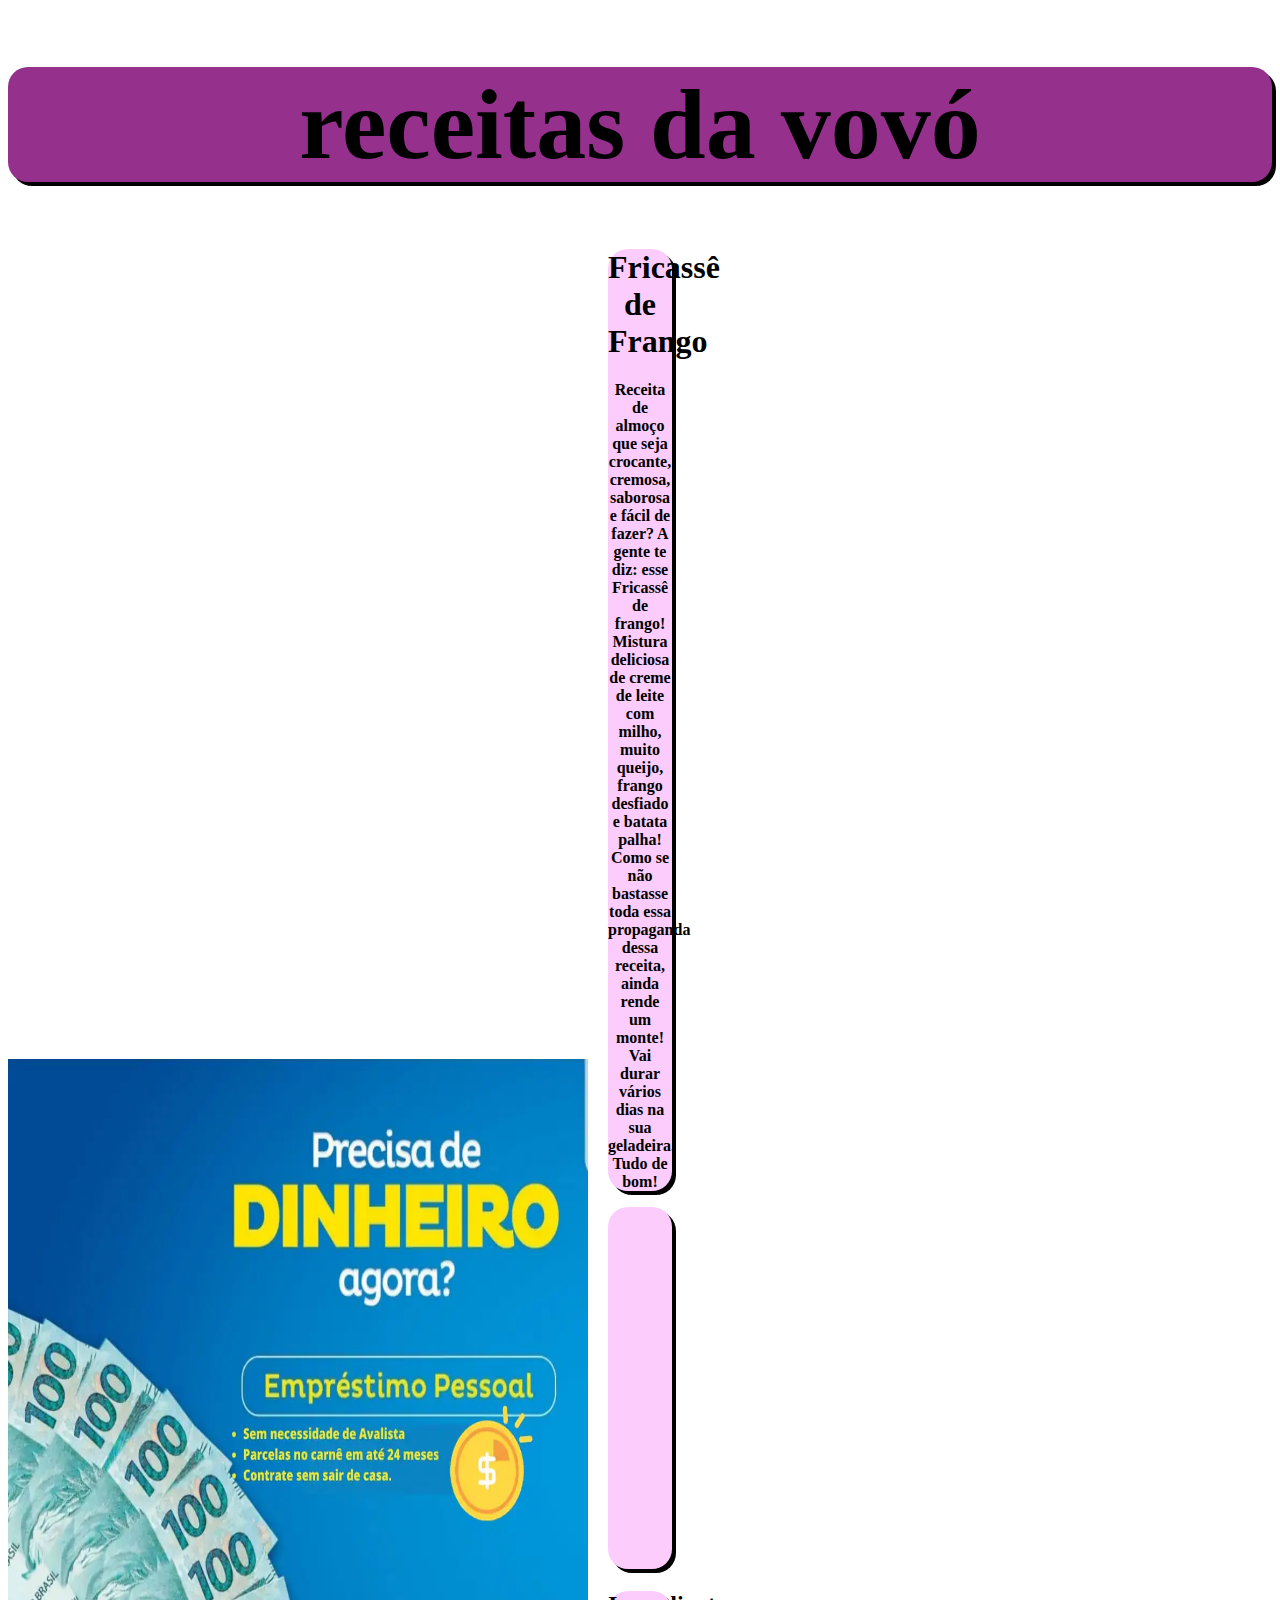
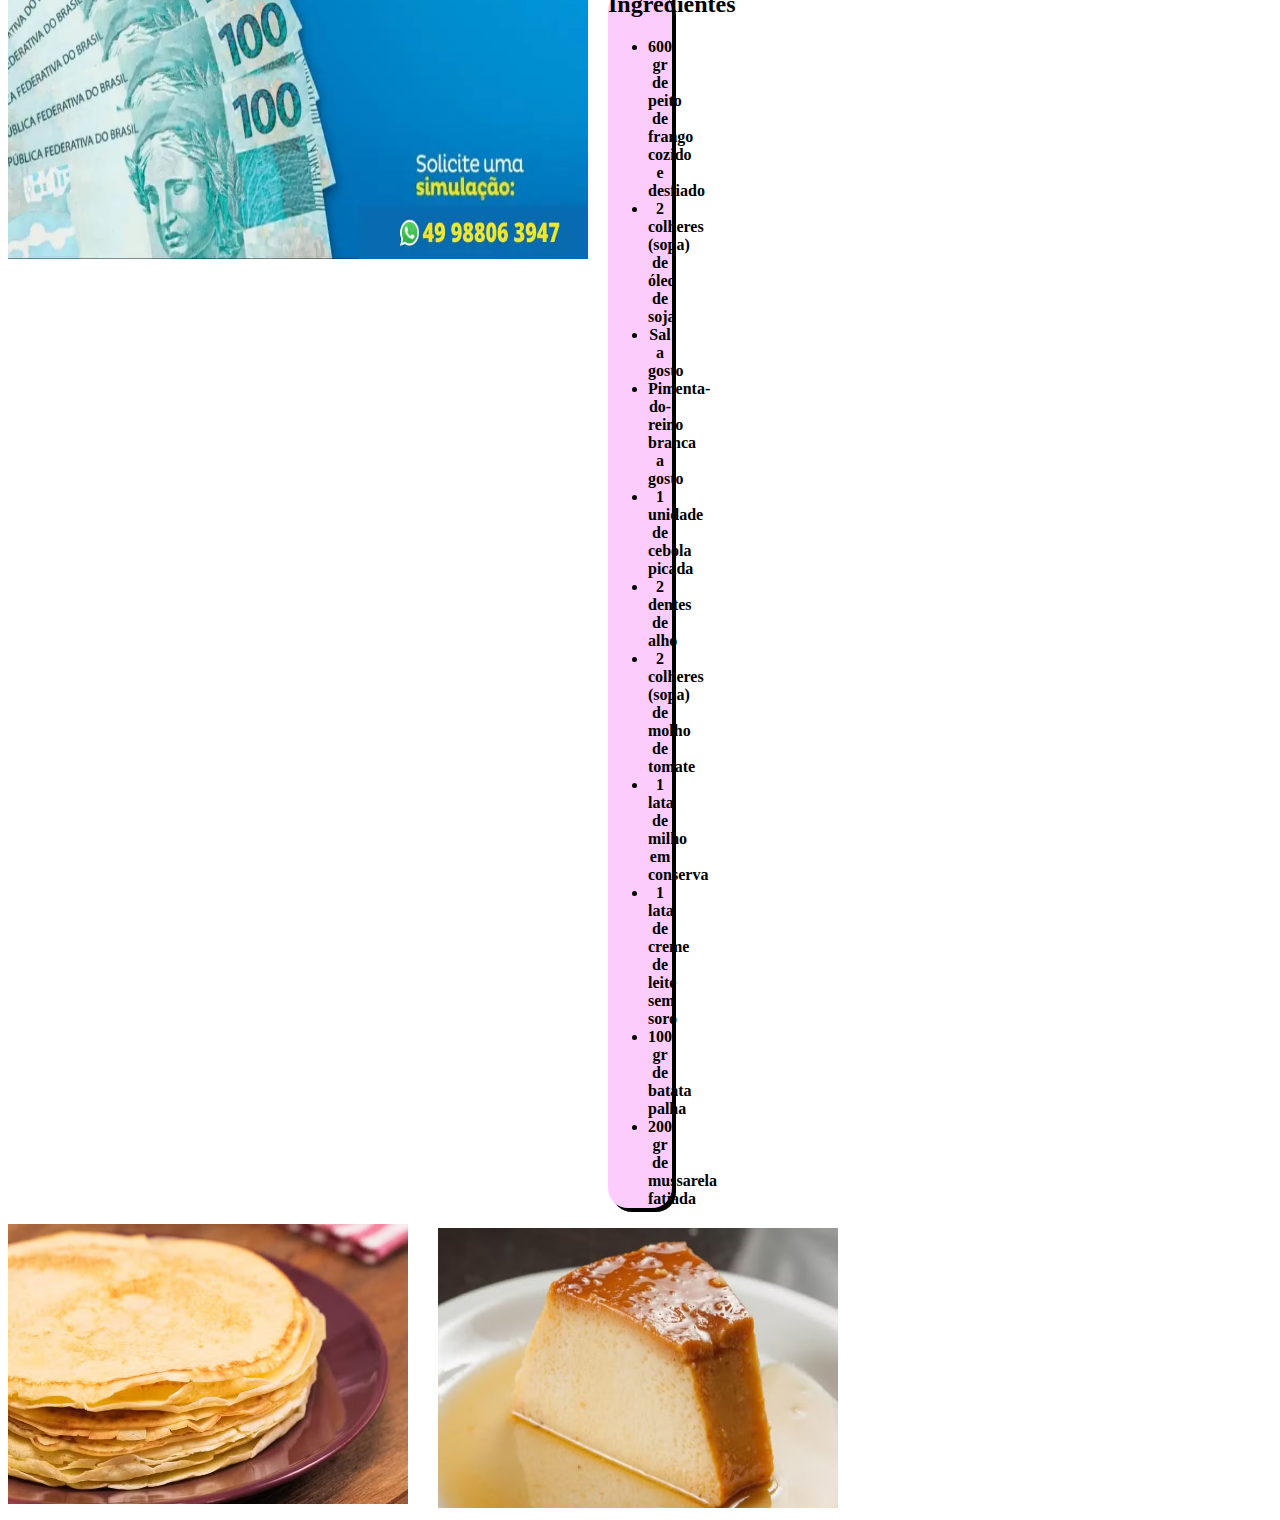
<file: index.html>
<!DOCTYPE html>
<html lang="en">
<head>
    <meta charset="UTF-8">
    <meta http-equiv="X-UA-Compatible" content="IE=edge">
    <meta name="viewport" content="width=device-width, initial-scale=1.0">
    <link rel="stylesheet" href="2502.css">
    
    <title>receitas/fricassedefrango.com.br</title>
</head>
<body>
    <div class="nquero">
        <h1>receitas da vovó</h1>
    </div>

    <div class="ii">
        <h1>Fricassê de Frango</h1>
        <p> Receita de almoço que seja crocante, cremosa, saborosa e fácil de fazer? A gente te diz: esse Fricassê de frango! Mistura deliciosa de creme de leite com milho, muito queijo, frango desfiado e batata palha!
    
            Como se não bastasse toda essa propaganda dessa receita, ainda rende um monte! Vai durar vários dias na sua geladeira. Tudo de bom! </p>
        </div>    
            <div class="video">
            <iframe width="626" height="358" src="https://www.youtube.com/embed/Qmso8mEN1aw" title="Como Fazer Fricassê de Frango" frameborder="0" allow="accelerometer; autoplay; clipboard-write; encrypted-media; gyroscope; picture-in-picture; web-share" referrerpolicy="strict-origin-when-cross-origin" allowfullscreen></iframe>
            </div>
            <div class="pi">
                <a href="https://www.google.com/url?sa=i&url=https%3A%2F%2Fnoticiahoje.net%2Fprecisa-de-dinheiro-agora-o-comercial-parana-pod%2F&psig=AOvVaw0YktFyyBNO3iQay6TepCP6&ust=1740655275434000&source=images&cd=vfe&opi=89978449&ved=0CBQQjRxqFwoTCNDuia2c4YsDFQAAAAAdAAAAABA7
                "><img src="img/an.webp" alt=""></a>
            </div>
            <div class="po">
                <a href="https://www.google.com/url?sa=i&url=https%3A%2F%2Fwww.propagandashistoricas.com.br%2F2015%2F12%2Ftipografia-fabrique-dinheiro-anos-50.html&psig=AOvVaw0YktFyyBNO3iQay6TepCP6&ust=1740655275434000&source=images&cd=vfe&opi=89978449&ved=0CBQQjRxqFwoTCNDuia2c4YsDFQAAAAAdAAAAABAx">
                <img src="img/poo.jpg" alt=""></a>
            </div>
    <div class="lista">
            <h2>Ingredientes</h2>
    
            
        <ul>
            <li>600 gr de peito de frango cozido e desfiado</li>
            <li>2 colheres (sopa) de óleo de soja</li>
            <li>Sal a gosto</li>
            <li>Pimenta-do-reino branca a gosto</li>
            <li>1 unidade de cebola picada</li>
            <li>2 dentes de alho</li>
            <li>2 colheres (sopa) de molho de tomate</li>
            <li>1 lata de milho em conserva</li>
            <li>1 lata de creme de leite sem soro</li>
            <li>100 gr de batata palha</li>
            <li>200 gr de mussarela fatiada</li>
    
        </ul>
    </div>
    <div class="pan">
        <a href="2702.html"><img src="img/pan.avif" alt=""></a>
    </div>
    <div class="pud">
        <a href="0603.html"><img src="img/pudim.avif" alt=""></a>
    </div>

    
    
</body>
</html>
</file>
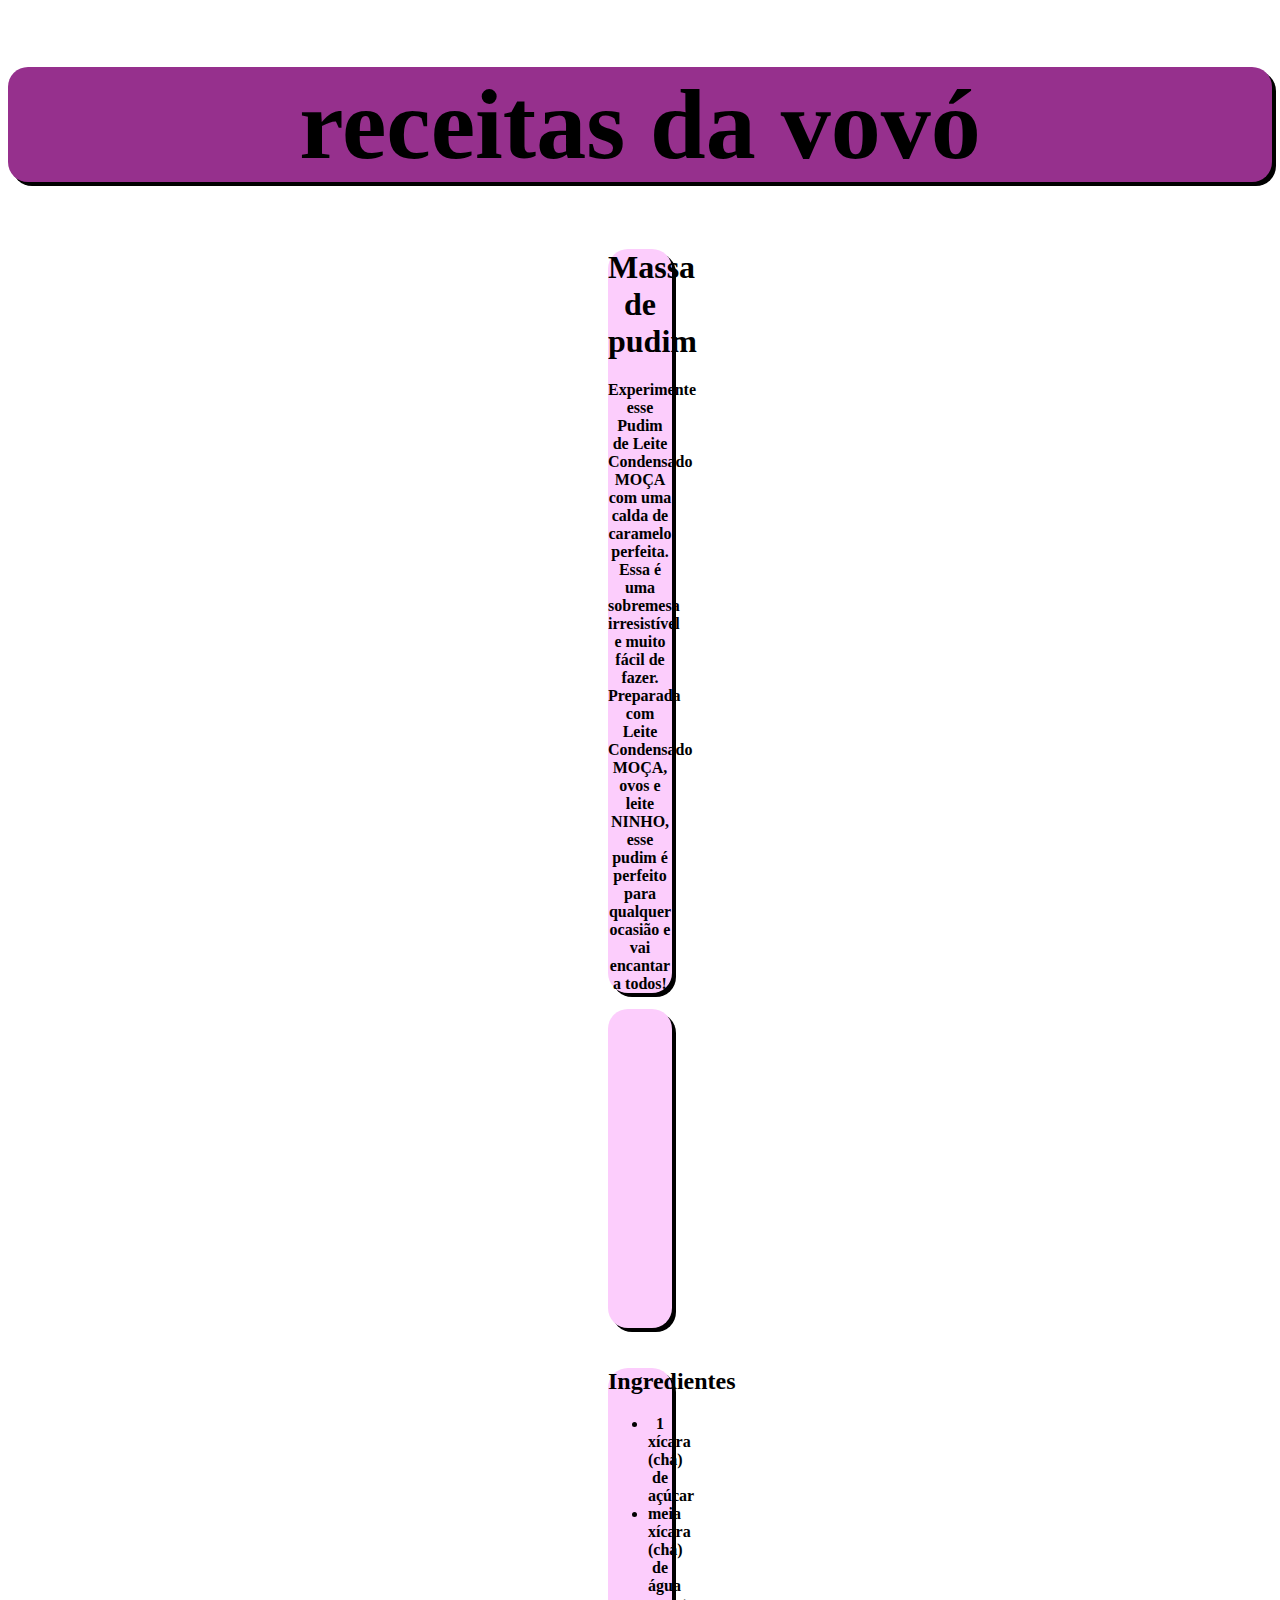
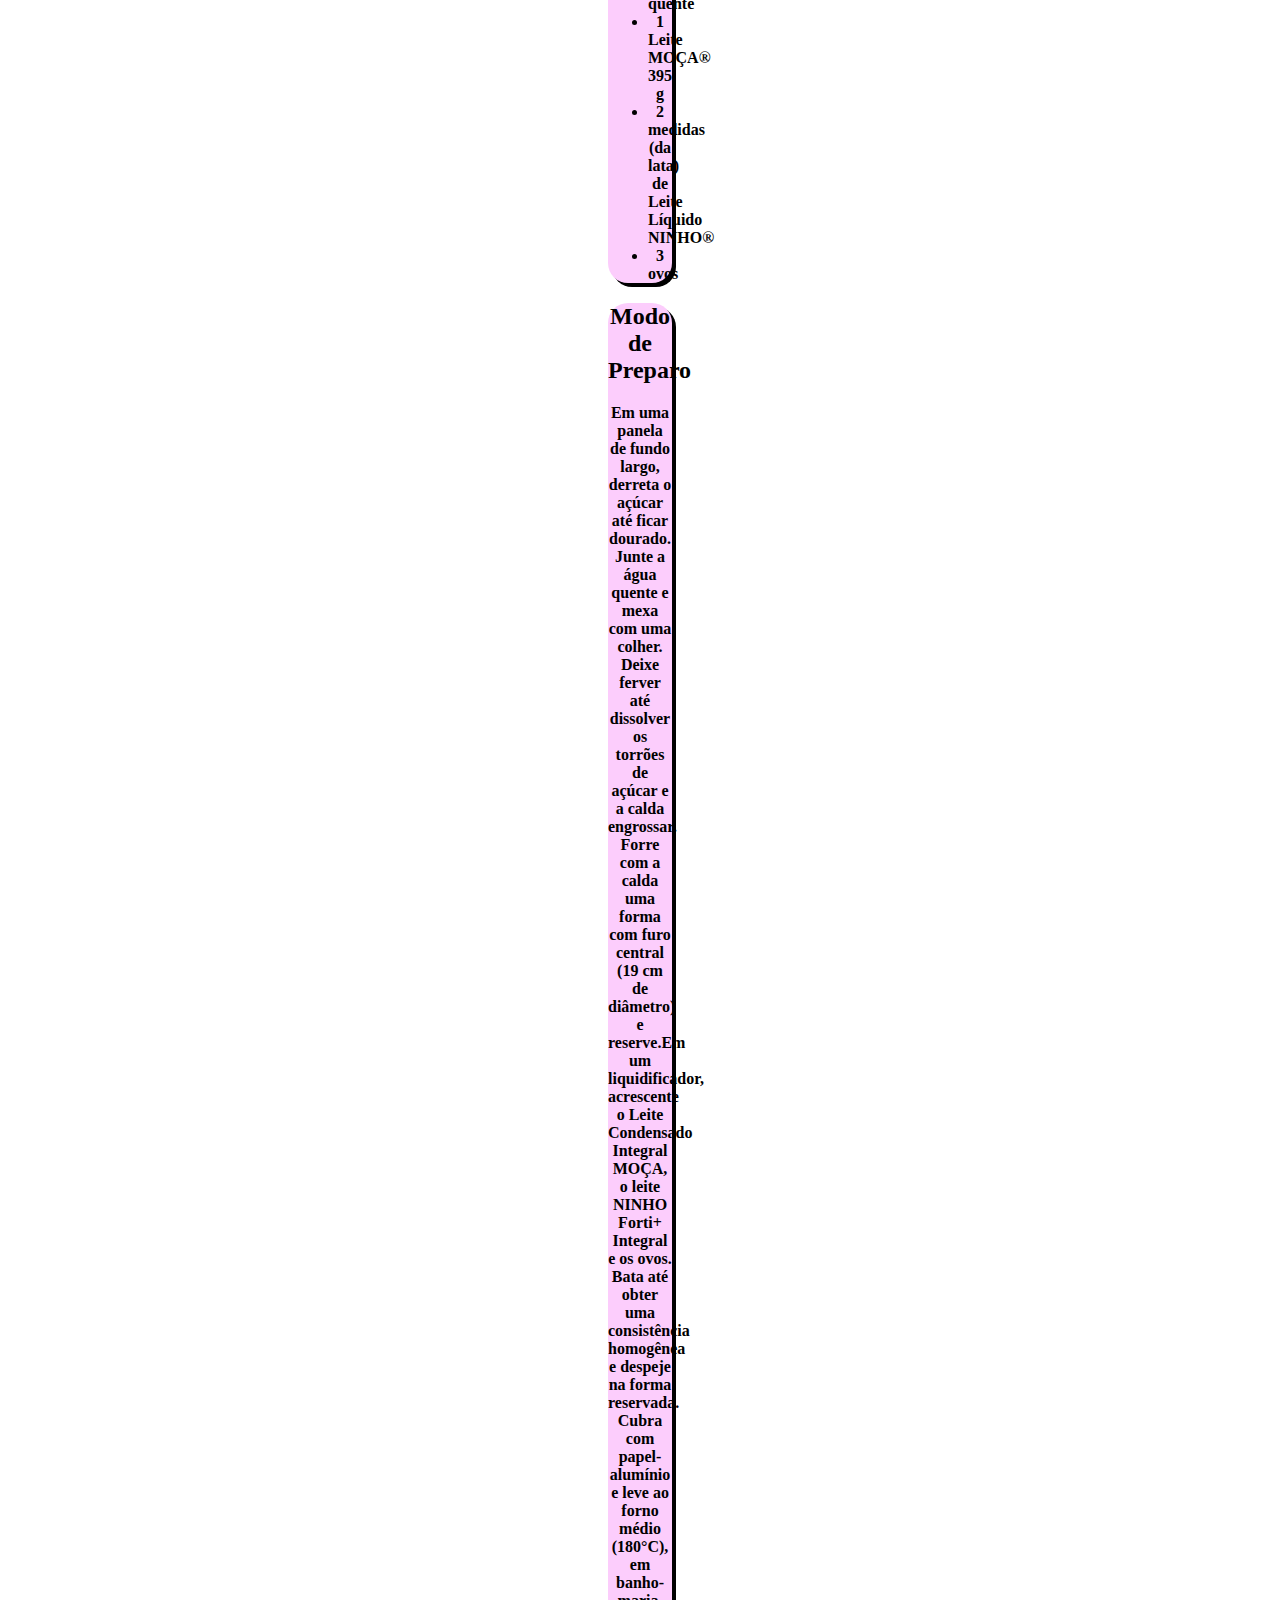
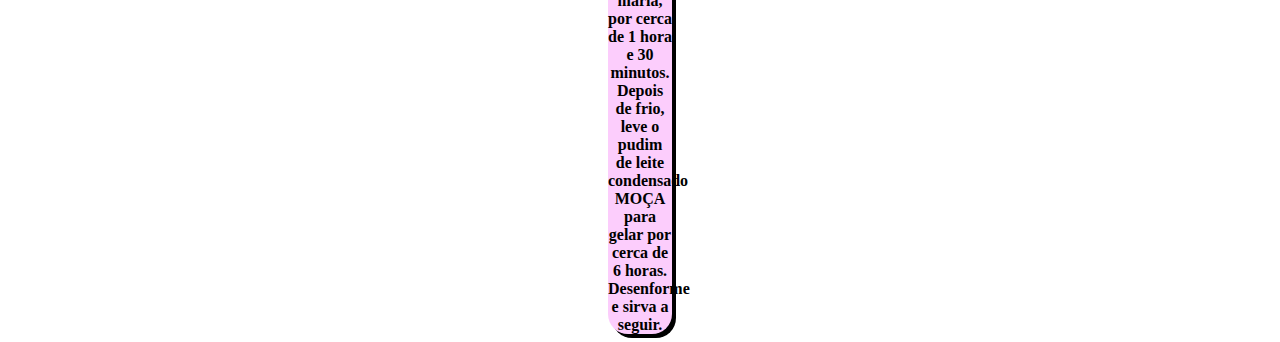
<file: 0603.html>
<!DOCTYPE html>
<html lang="en">
<head>
    <meta charset="UTF-8">
    <meta http-equiv="X-UA-Compatible" content="IE=edge">
    <meta name="viewport" content="width=device-width, initial-scale=1.0">
    <link rel="stylesheet" href="./0603.css">
    <title></title>
</head>
<body>

    <div class="nquero">
        <h1>receitas da vovó</h1>
    </div>

    <div class="ii">
        <h1>Massa de pudim</h1>
        <p> Experimente esse Pudim de Leite Condensado MOÇA com uma calda de caramelo perfeita. Essa é uma sobremesa irresistível e muito fácil de fazer. Preparada com Leite Condensado MOÇA, ovos e leite NINHO, esse pudim é perfeito para qualquer ocasião e vai encantar a todos!</p>
        </div>   
        <div class="video">
            <iframe width="560" height="315" src="https://www.youtube.com/embed/XAU1wx2PPSE?si=m9Gtll2Ip_grScb8" title="YouTube video player" frameborder="0" allow="accelerometer; autoplay; clipboard-write; encrypted-media; gyroscope; picture-in-picture; web-share" referrerpolicy="strict-origin-when-cross-origin" allowfullscreen></iframe>
        </div>
        <div class="lista">
            <h2>Ingredientes</h2>
    
            
        <ul>
            <li>1 xícara (chá) de açúcar</li>
            <li>meia xícara (chá) de água quente</li>
            <li>1 Leite MOÇA® 395 g</li>
            <li>2 medidas (da lata) de Leite Líquido NINHO®</li>
            <li>3 ovos</li>
            </div>
            
            <div class="ista">
                <h2>Modo de Preparo</h2>
                Em uma panela de fundo largo, derreta o açúcar até ficar dourado.
                Junte a água quente e mexa com uma colher. 
                Deixe ferver até dissolver os torrões de açúcar e a calda engrossar.
                Forre com a calda uma forma com furo central (19 cm de diâmetro) e reserve.Em um liquidificador, 
                acrescente o Leite Condensado Integral MOÇA, o leite NINHO Forti+ Integral e os ovos.
                Bata até obter uma consistência homogênea e despeje na forma reservada.
                Cubra com papel-alumínio e leve ao forno médio (180°C), em banho-maria, por cerca de 1 hora e 30 minutos.
                Depois de frio, leve o pudim de leite condensado MOÇA para gelar por cerca de 6 horas. Desenforme e sirva a seguir.

            </div>
                
    
</body>
</html>
</file>
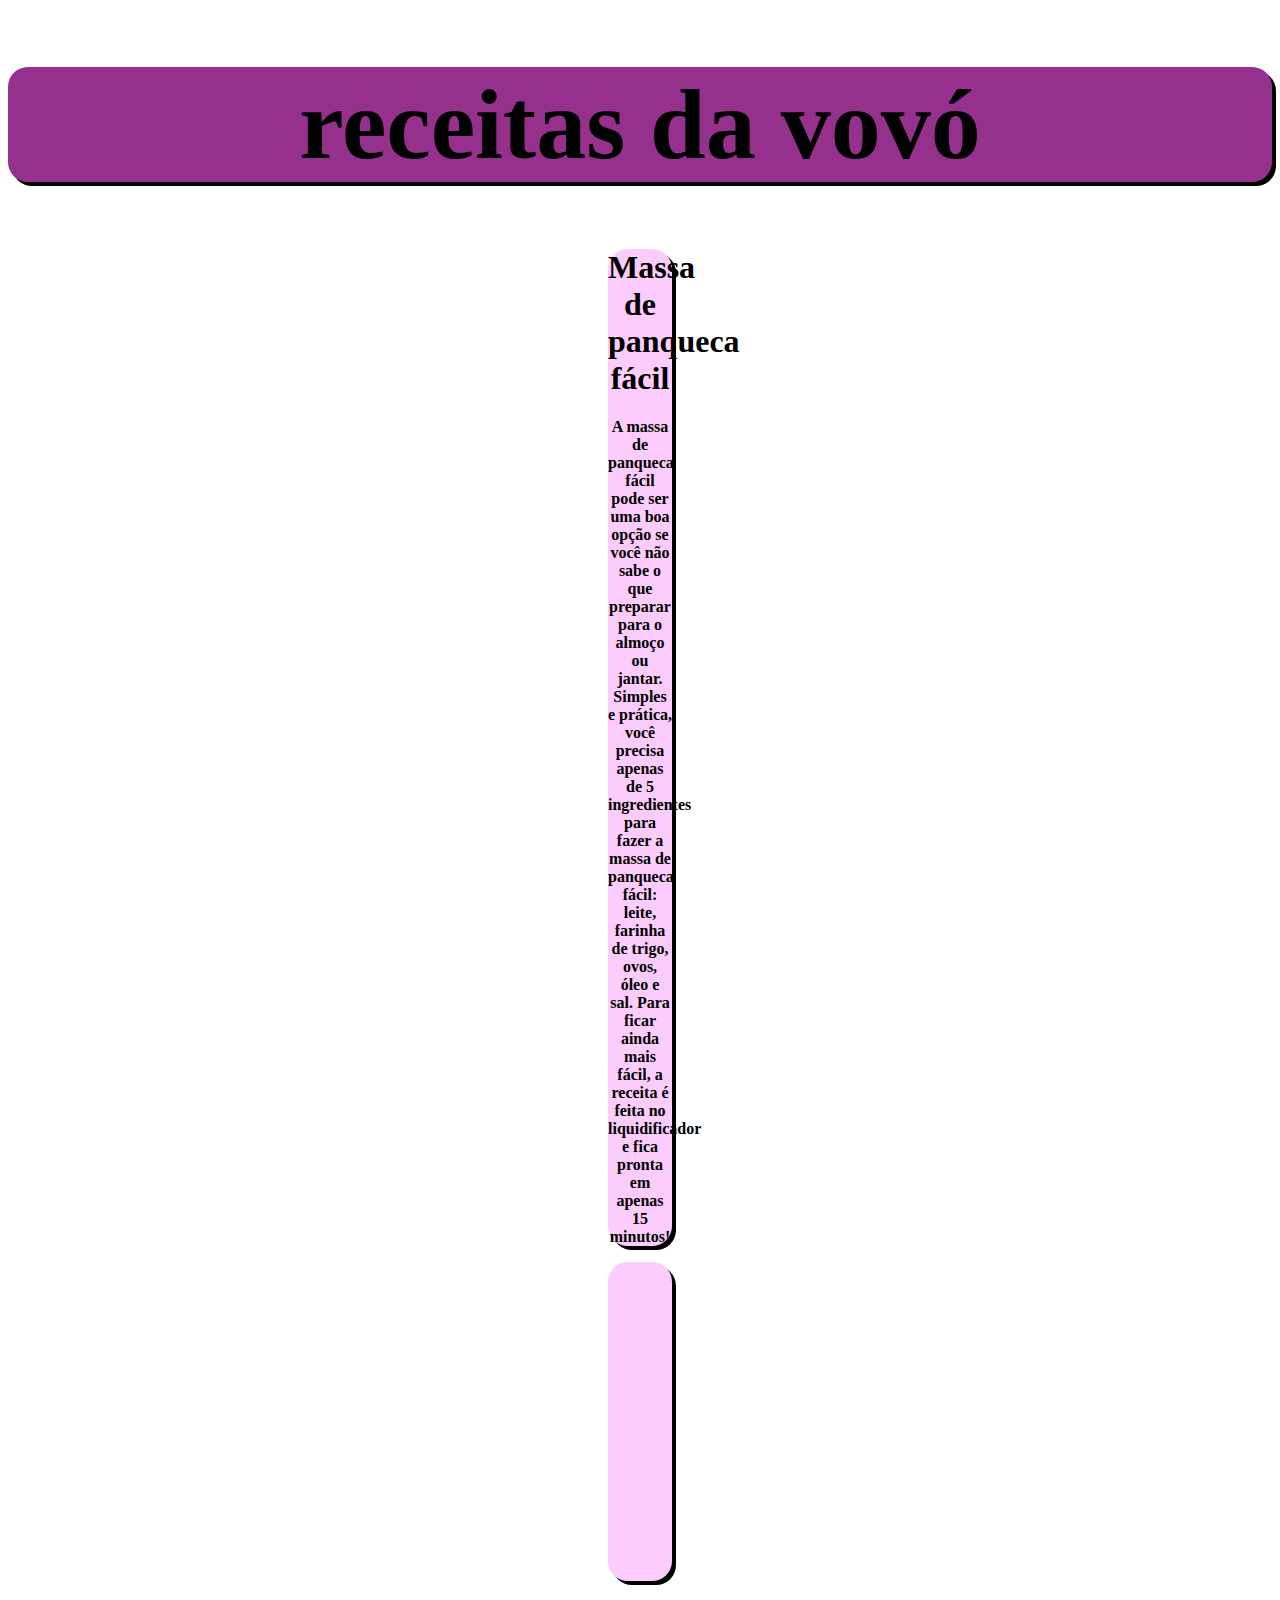
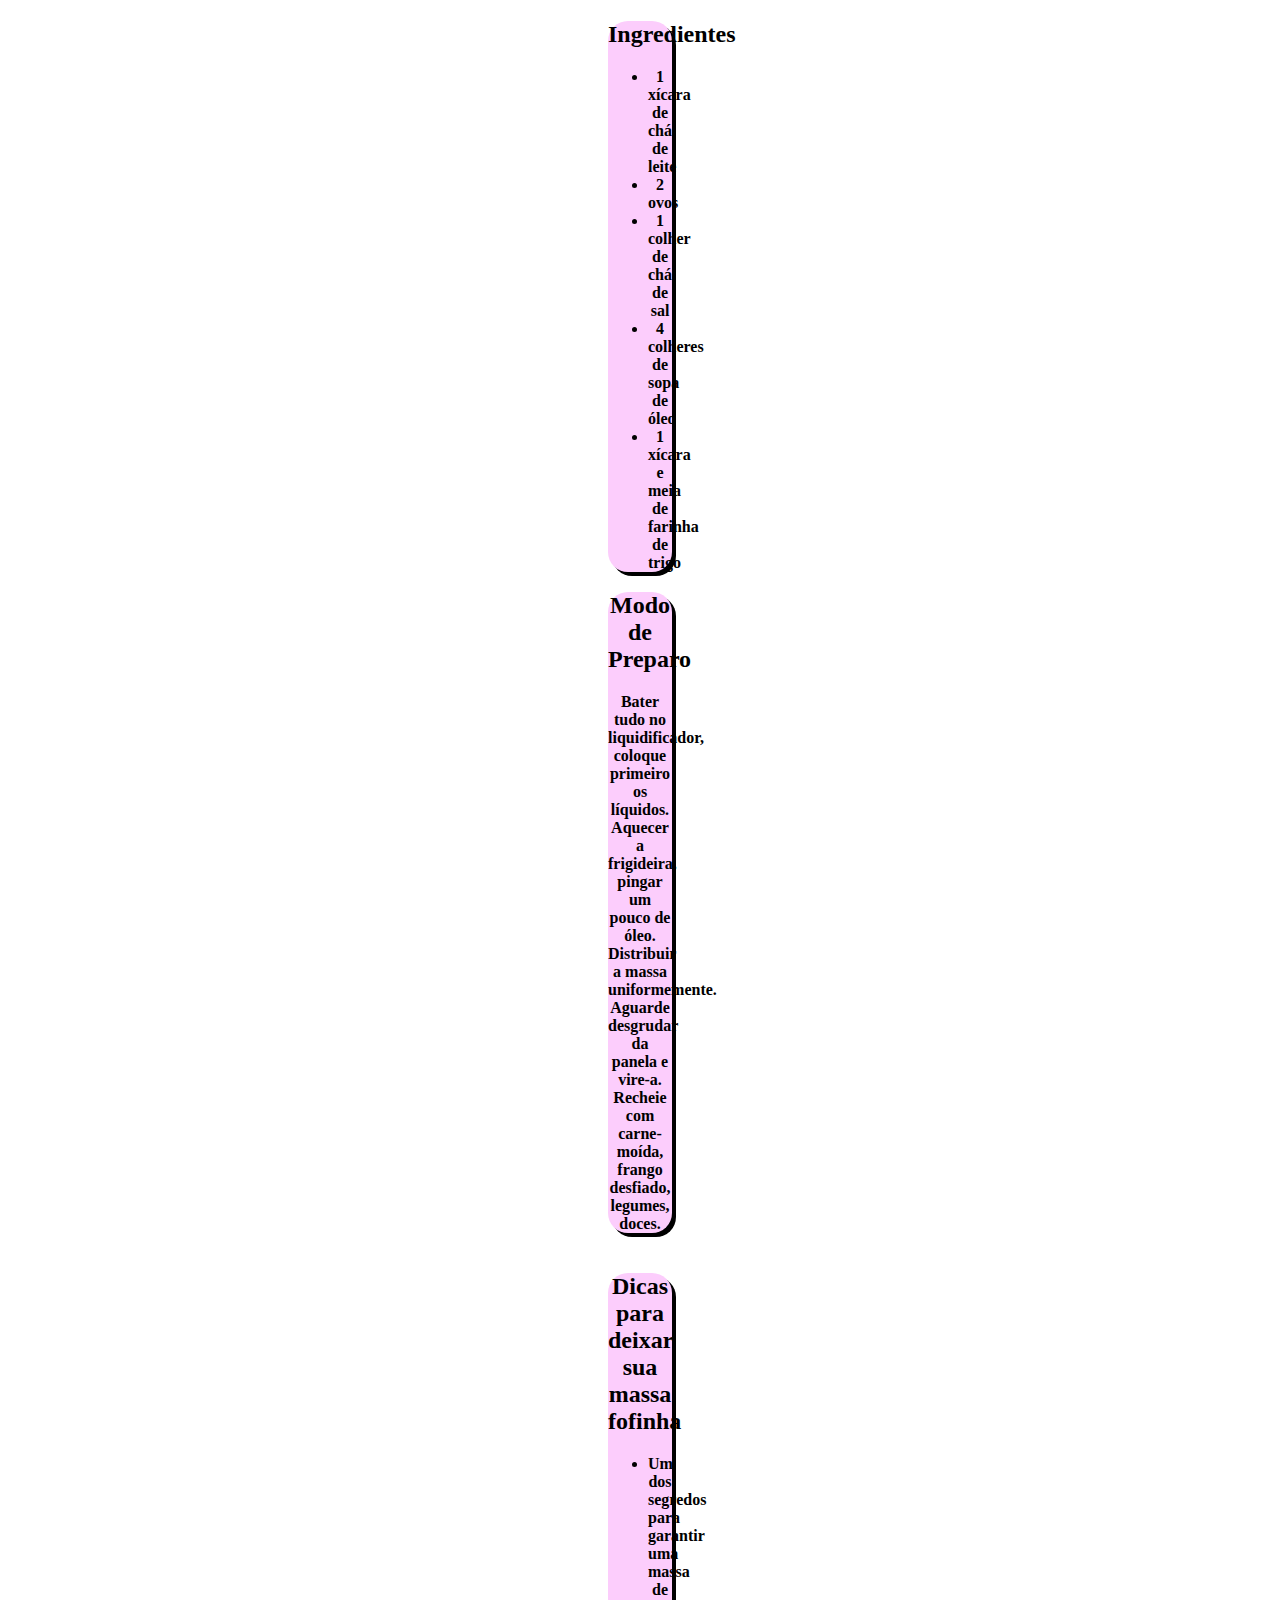
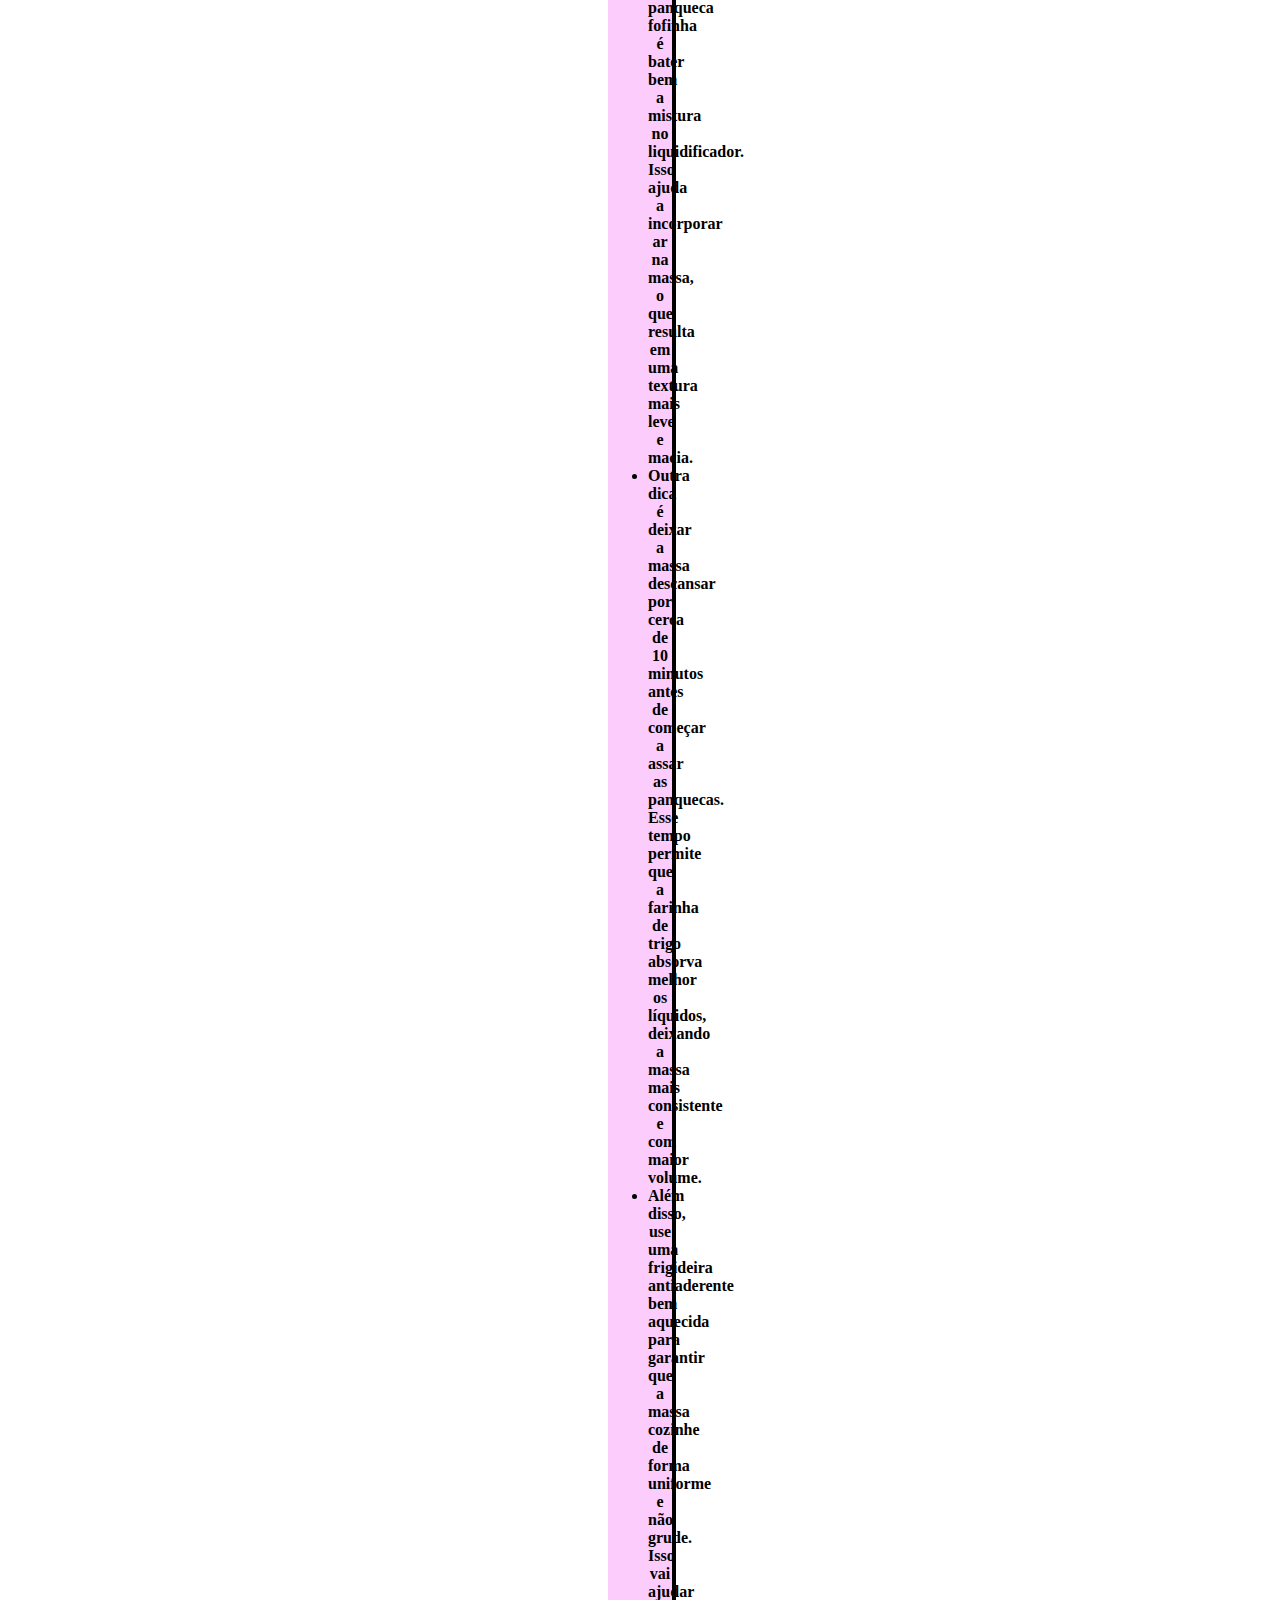
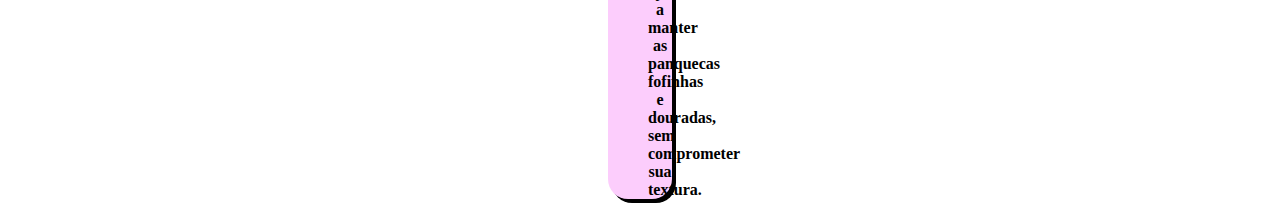
<file: 2702.html>
<!DOCTYPE html>
<html lang="en">
<head>
    <meta charset="UTF-8">
    <meta http-equiv="X-UA-Compatible" content="IE=edge">
    <meta name="viewport" content="width=device-width, initial-scale=1.0">
    <link rel="stylesheet" href="2702.css">
    <title></title>
</head>
<body>

    <div class="nquero">
        <h1>receitas da vovó</h1>
    </div>

    <div class="ii">
        <h1>Massa de panqueca fácil</h1>
        <p> A massa de panqueca fácil pode ser uma boa opção se você não sabe o que preparar para o almoço ou jantar. Simples e prática, você precisa apenas de 5 ingredientes para fazer a massa de panqueca fácil: leite, farinha de trigo, ovos, óleo e sal. Para ficar ainda mais fácil, a receita é feita no liquidificador e fica pronta em apenas 15 minutos!</p>
        </div>   
        <div class="video">
            <iframe width="560" height="315" src="https://www.youtube.com/embed/x2hLRZR0ih4?si=IKnZdc1ImOP03VUl" title="YouTube video player" frameborder="0" allow="accelerometer; autoplay; clipboard-write; encrypted-media; gyroscope; picture-in-picture; web-share" referrerpolicy="strict-origin-when-cross-origin" allowfullscreen></iframe>
        </div>
        <div class="lista">
            <h2>Ingredientes</h2>
    
            
        <ul>
            <li>1 xícara de chá de leite</li>
            <li>2 ovos</li>
            <li>1 colher de chá de sal</li>
            <li>4 colheres de sopa de óleo</li>
            <li>1 xícara e meia de farinha de trigo</li>
        </ul>
            </div>
            
            <div class="ista">
                <h2>Modo de Preparo</h2>
                Bater tudo no liquidificador, coloque primeiro os líquidos.
                Aquecer a frigideira, pingar um pouco de óleo.
                Distribuir a massa uniformemente.
                Aguarde desgrudar da panela e vire-a.
                Recheie com carne-moída, frango desfiado, legumes, doces.
            </div>
        <div class="dica">
            <h2>Dicas para deixar sua massa fofinha</h2>
    
            
            <ul>
                <li>Um dos segredos para garantir uma massa de panqueca fofinha é bater bem a mistura no liquidificador. Isso ajuda a incorporar ar na massa, o que resulta em uma textura mais leve e macia.</li>
                <li>Outra dica é deixar a massa descansar por cerca de 10 minutos antes de começar a assar as panquecas. Esse tempo permite que a farinha de trigo absorva melhor os líquidos, deixando a massa mais consistente e com maior volume.</li>
                <li>Além disso, use uma frigideira antiaderente bem aquecida para garantir que a massa cozinhe de forma uniforme e não grude. Isso vai ajudar a manter as panquecas fofinhas e douradas, sem comprometer sua textura.</li>
                
            </ul>
        </div>
                
    
</body>
</html>
</file>
<file: 2502.css>
.nquero{
    background: rgb(150, 48, 141);
    width: 390;
    border-radius: 20px;
    box-shadow: 4px 4px;

    text-align: center;
    padding-top: 0px;
    font-size: 50px;
    
}
.video{
    text-align: center;
    border: 100px;
    border-color: aquamarine;
    box-shadow: 4px 4px;
    margin-left: 600px;
    font-weight: bold;
    margin-right: 600px;
    background: rgb(252, 205, 252);
    border-radius: 20px;
    border-image-width: 60px;
    
}
.ii{
    text-align: center;
    border: 50px;
    border-radius: 20px;
    box-shadow: 4px 4px;
    margin-left: 600px;
    font-weight: bold;
    margin-right: 600px;
    background: rgb(252, 205, 252);

}




.lista{
    text-align: center;
    border: 50px;
    background: rgb(252, 205, 252);
    width: 400;
    border-radius: 20px;
    box-shadow: 4px 4px;
    margin-left: 600px;
    font-weight: bold;
    margin-right: 600px;
    margin-top: -310px;
}
.pi img{
    width: 580px;
    height: 800px;
    margin-top: -510px;
    
}

.po img{

    width: 580px;
    height: 800px;
    margin-left: 1310px;
    margin-top: -810px;
    
}
.pan img{
    width: 400px;
    height: 280px;
}
.pan{
    border-radius: 10px;
    border-color: aquamarine;
    box-shadow: 4px 4px;
    margin-right: 1484px;
    background: violet;
    

    
}
.pud{
    border-radius: 10px;
    border-color: aquamarine;
    box-shadow: 4px 4px;
    margin-right: 1050px;
    background: violet;
    margin-left: 430px;
    margin-top: -280px;
}
.pud img{
    width: 400px;
    height: 280px;
}
</file>
<file: 0603.css>
.nquero{
    background: rgb(150, 48, 141);
    width: 390;
    border-radius: 20px;
    box-shadow: 4px 4px;

    text-align: center;
    padding-top: 0px;
    font-size: 50px;
}
.ii{
    text-align: center;
    border: 50px;
    border-radius: 20px;
    box-shadow: 4px 4px;
    margin-left: 600px;
    font-weight: bold;
    margin-right: 600px;
    background: rgb(252, 205, 252);
}
.video{
    text-align: center;
    border: 100px;
    border-color: aquamarine;
    box-shadow: 4px 4px;
    margin-left: 600px;
    font-weight: bold;
    margin-right: 600px;
    background: rgb(252, 205, 252);
    border-radius: 20px;
    border-image-width: 60px;
    
}
.lista{
    text-align: center;
    border: 50px;
    background: rgb(252, 205, 252);
    width: 400;
    border-radius: 20px;
    box-shadow: 4px 4px;
    margin-left: 600px;
    font-weight: bold;
    margin-right: 600px;
    margin-top: 40px;
}
.ista{
    text-align: center;
    border: 50px;
    background: rgb(252, 205, 252);
    width: 400;
    border-radius: 20px;
    box-shadow: 4px 4px;
    margin-left: 600px;
    font-weight: bold;
    margin-right: 600px;
    margin-top: 00px;
}
</file>
<file: 2702.css>
.nquero{
    background: rgb(150, 48, 141);
    width: 390;
    border-radius: 20px;
    box-shadow: 4px 4px;

    text-align: center;
    padding-top: 0px;
    font-size: 50px;
}
.ii{
    text-align: center;
    border: 50px;
    border-radius: 20px;
    box-shadow: 4px 4px;
    margin-left: 600px;
    font-weight: bold;
    margin-right: 600px;
    background: rgb(252, 205, 252);
}
.video{
    text-align: center;
    border: 100px;
    border-color: aquamarine;
    box-shadow: 4px 4px;
    margin-left: 600px;
    font-weight: bold;
    margin-right: 600px;
    background: rgb(252, 205, 252);
    border-radius: 20px;
    border-image-width: 60px;
    
}
.lista{
    text-align: center;
    border: 50px;
    background: rgb(252, 205, 252);
    width: 400;
    border-radius: 20px;
    box-shadow: 4px 4px;
    margin-left: 600px;
    font-weight: bold;
    margin-right: 600px;
    margin-top: 40px;
}
.ista{
    text-align: center;
    border: 50px;
    background: rgb(252, 205, 252);
    width: 400;
    border-radius: 20px;
    box-shadow: 4px 4px;
    margin-left: 600px;
    font-weight: bold;
    margin-right: 600px;
    margin-top: 00px;
}
.dica{
    text-align: center;
    border: 50px;
    background: rgb(252, 205, 252);
    width: 400;
    border-radius: 20px;
    box-shadow: 4px 4px;
    margin-left: 600px;
    font-weight: bold;
    margin-right: 600px;
    margin-top: 40px;
}
</file>
